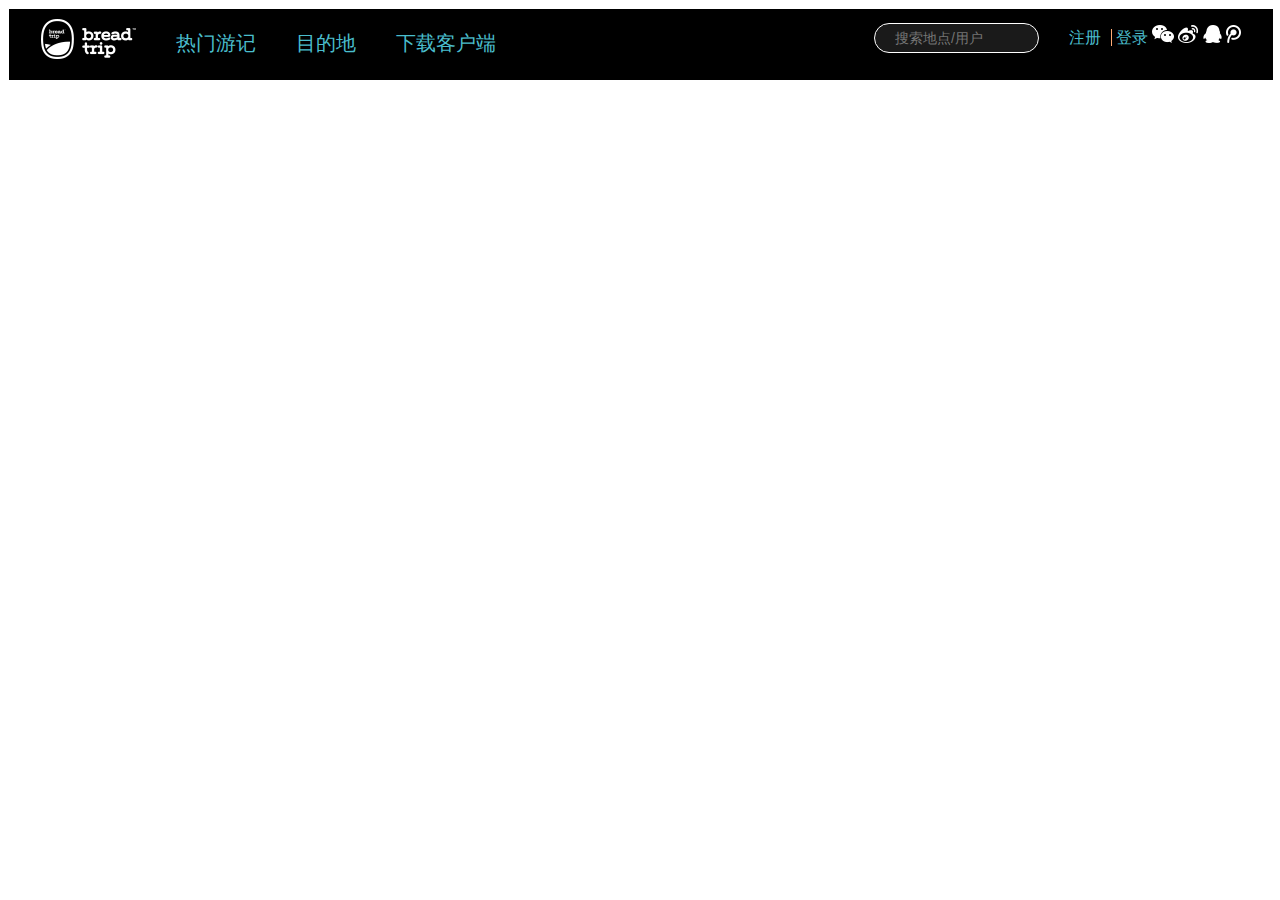
<file: first.html>
<!DOCTYPE html>
<html lang="en">
<head>
    <meta charset="UTF-8">
    <title>breadtrip</title>

    <link rel="stylesheet" href="css/zindex.css">
    <link rel="stylesheet" href="css/zbase.css">
    <link rel="stylesheet" href="css/animate.min.css">
    <link rel="stylesheet" href="css/swiper-3.3.1.min.css">
</head>
<body class="w-1200">

<div class="new-header">
    <div id="header">

    <div class="top-nav">
            <div class="center-align fn-clear">

                <a href="http://baidu.com" class="logo"></a>

                <div class="nav-bar float-left">
                    <a class="explore " href="/explore/">热门游记</a>
                    <a class="destination " href="/destinations/">目的地</a>
                    <a class="download" href="/downloads/">下载客户端</a>
                </div>

                <ul class="float-right">
                    <li class="search float-left">
                        <form id="search_form">
                            <div class="text-wrapper">
                                <input name="search" placeholder="搜索地点/用户"/>
                            </div>
                        </form>
                    </li>

                    <li class="signin float-left">
                        <a id="zhuce" class="signup" href="">注册</a>
                        <a id="denglu" class="" href="">登录</a>
                        <a title="微信" class="login-sns-wechat" data-sns-type="wechat" data-url="" href=""></a>
                        <a title="新浪微博" class="login-sns-weibo" data-sns-type="sina" data-url="" href=""></a>
                        <a title="qq" class="login-sns-qq" data-sns-type="qq" data-url="" href=""></a>
                        <a title="腾讯微博" class="login-sns-tencent" data-sns-type="tencent" data-url="" href=""></a>
                    </li>


                </ul>
            </div>
    </div>

        <!--<div class="swiper-container">-->
            <!--<div class="swiper-wrapper">-->
                <!--<div class="swiper-slide">Slide 1</div>-->
                <!--<div class="swiper-slide">Slide 2</div>-->
                <!--<div class="swiper-slide">Slide 3</div>-->
            <!--</div>-->
            <!--&lt;!&ndash; 如果需要分页器 &ndash;&gt;-->
            <!--&lt;!&ndash;<div class="swiper-pagination"></div>&ndash;&gt;-->

            <!--&lt;!&ndash; 如果需要导航按钮 &ndash;&gt;-->
            <!--<div class="swiper-button-prev"></div>-->
            <!--<div class="swiper-button-next"></div>-->

            <!--&lt;!&ndash; 如果需要滚动条 &ndash;&gt;-->
            <!--&lt;!&ndash;<div class="swiper-scrollbar"></div>&ndash;&gt;-->
        <!--</div>-->

    </div>


    

</div>
<!--<script src="js/jquery-1.10.1.min.js"></script>-->
<!--<script src="js/swiper.animate1.0.2.min.js"></script>-->
<!--<script src="js/swiper-3.3.1.min.js"></script>-->
<!--<script src="js/swiper-3.3.1.jquery.min.js"></script>-->
<!--<script>-->
    <!--var mySwiper = new Swiper ('.swiper-container', {-->
        <!--direction: 'vertical',-->
        <!--loop: true,-->
        <!--// 如果需要分页器-->
<!--//        pagination: '.swiper-pagination',-->

        <!--// 如果需要前进后退按钮-->
        <!--nextButton: '.swiper-button-next',-->
        <!--prevButton: '.swiper-button-prev',-->

        <!--// 如果需要滚动条-->
<!--//        scrollbar: '.swiper-scrollbar',-->
    <!--})-->
<!--</script>-->
</body>
</html>
</file>
<file: css/zindex.css>
@charset "UTF-8";

.logo, .login-sns-wechat,.login-sns-weibo,.login-sns-qq,.login-sns-tencent{
    display: inline-block;
    background: url(../img/1.png) no-repeat
}

.logo{
    background-position: 0 -54px;
    height: 40px;
    width: 95px
}

.new-header .logo {
    float: left;
    margin-top: 10px
}

.top-nav{
    width: 100%;
    padding-bottom: 5px;
    border: 1px solid #ffffff;
    background-color: black;
}
.center-align {
    width: 930px
}

.float-left{
    float: left;
}

.nav-bar {
    margin: 0 0 0 20px
}

ul {
    list-style: none
}

.new-header .nav-bar a {
    /*color: #fff;*/
    display: block;
    float: left;
    font-size: 20px;
    text-decoration: none;
    padding: 24px 20px 22px;
    line-height: 20px;
    margin: 0
}
body.w-1200 #content .center-align,body.w-1200 #header .center-align {
    width: 1200px
}
.new-header .search .text-wrapper input {
    width: 143px;
    height: 28px;
    line-height: 28px;
    background: 0 0;
    border: 0;
    color: #fff;
    font-size: 14px;
    padding: 0;
    margin: 0
}

.new-header .search .text-wrapper {
    background: rgba(255,255,255,.1);
    padding: 0 0 0 20px;
    height: 28px;
    width: auto;
    border: 1px solid #fff;
    -webkit-border-radius: 28px;
    -moz-border-radius: 28px;
    -ms-border-radius: 28px;
    -o-border-radius: 28px;
    border-radius: 28px
}

.new-header .center-align {
    position: relative;
    margin: 0 auto;
    width: 930px
}

.fn-clear {
    zoom: 1
}

.fn-clear:after {
    clear: both
}

.fn-clear:after,.fn-clear:before {
    content: "";
    display: table
}
.new-header .signin .signup {
    border-right: 1px solid #ffab75;
    padding-right: 10px
}

/*.new-header .nav-bar a {*/
    /*color: #921818;*/
    /*display: block;*/
    /*float: left;*/
    /*font-size: 20px;*/
    /*text-decoration: none;*/
    /*padding: 24px 20px 22px;*/
    /*line-height: 20px;*/
    /*margin: 0*/
/*}*/

a,a:link,a:visited {
    color: #4abdcc;
    text-decoration: none;
}

.new-header .login-sns-wechat {
    background-position: -64px 0;
    height: 18px;
    width: 22px
}

.base-icons-wechat_h,.new-header .login-sns-wechat:hover {
    background-position: -21px 0;
    height: 18px;
    width: 22px
}

.base-icons-weibo,.new-header .login-sns-weibo {
    background-position: 0 0;
    height: 18px;
    width: 21px
}

.base-icons-weibo_h,.new-header .login-sns-weibo:hover {
    background-position: -43px 0;
    height: 18px;
    width: 21px
}

.base-icons-qq,.new-header .login-sns-qq {
    background-position: -19px -36px;
    height: 18px;
    width: 19px
}

.base-icons-qq_h,.new-header .login-sns-qq:hover {
    background-position: -38px -36px;
    height: 18px;
    width: 19px
}


.base-icons-tencent,.new-header .login-sns-tencent {
    background-position: -74px -36px;
    height: 18px;
    width: 15px
}

.base-icons-tencent_h,.new-header .login-sns-tencent:hover {
    background-position: -57px -18px;
    height: 18px;
    width: 15px
}

.float-right{
    float: right
}

li.search {
    margin: -2px 30px 0 0;
}

/*轮播图*/
.swiper-container {
    width: 600px;
    height: 300px;
}
</file>
<file: css/zbase.css>
@charset "UTF-8";
</file>
